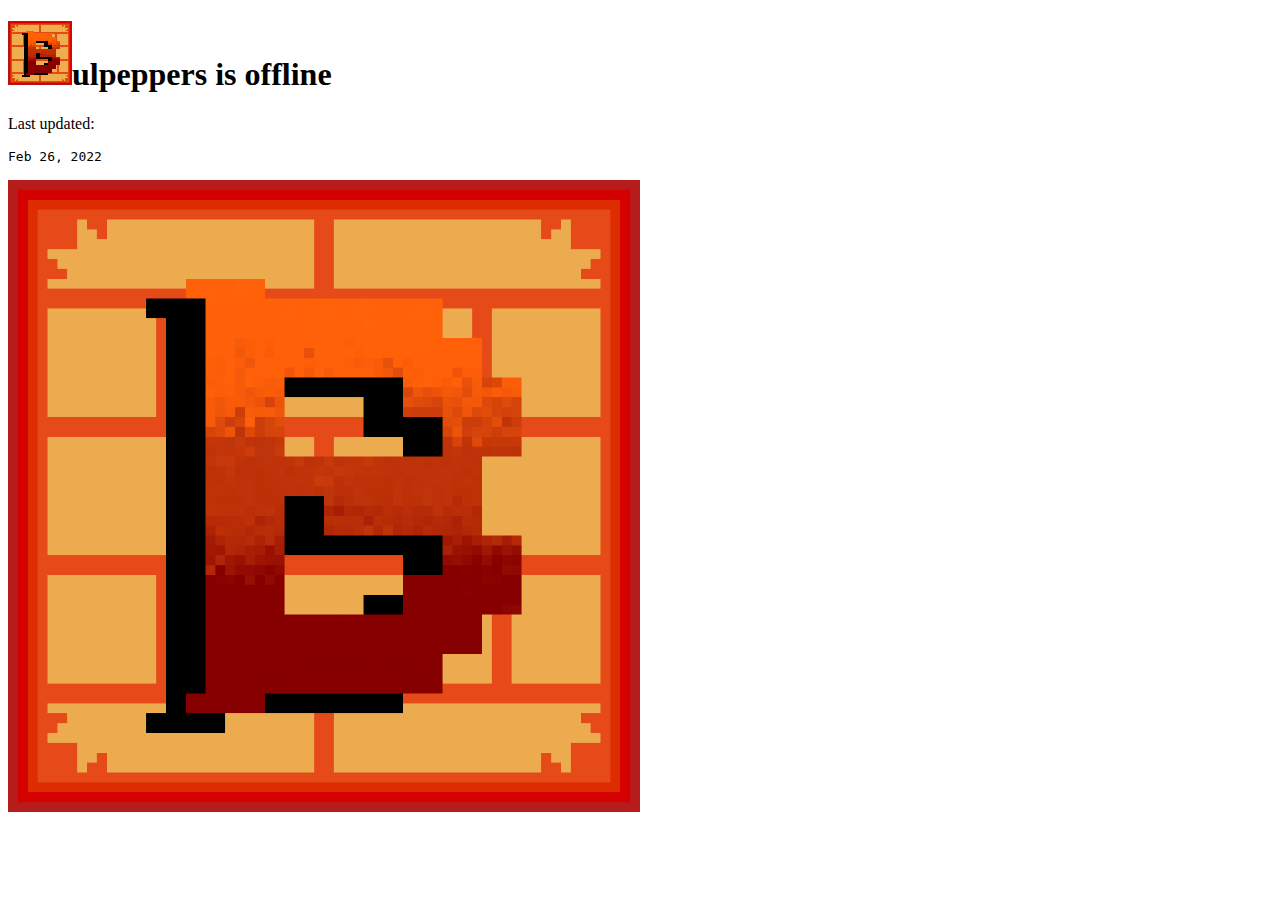
<file: bulpeppers.html>
<!doctype html>
<html>
  <head>
    <title>Bulpeppers</title>
  </head>
  <body>
    <h1><img src="images/Bulpeppers64x64.png">ulpeppers is <b>offline</b></h1>

    <p>Last updated: <pre>Feb 26, 2022</pre></p>

    <img src="/images/BulpeppersHD.png" width="50%">

  </body>
</html>
</file>
